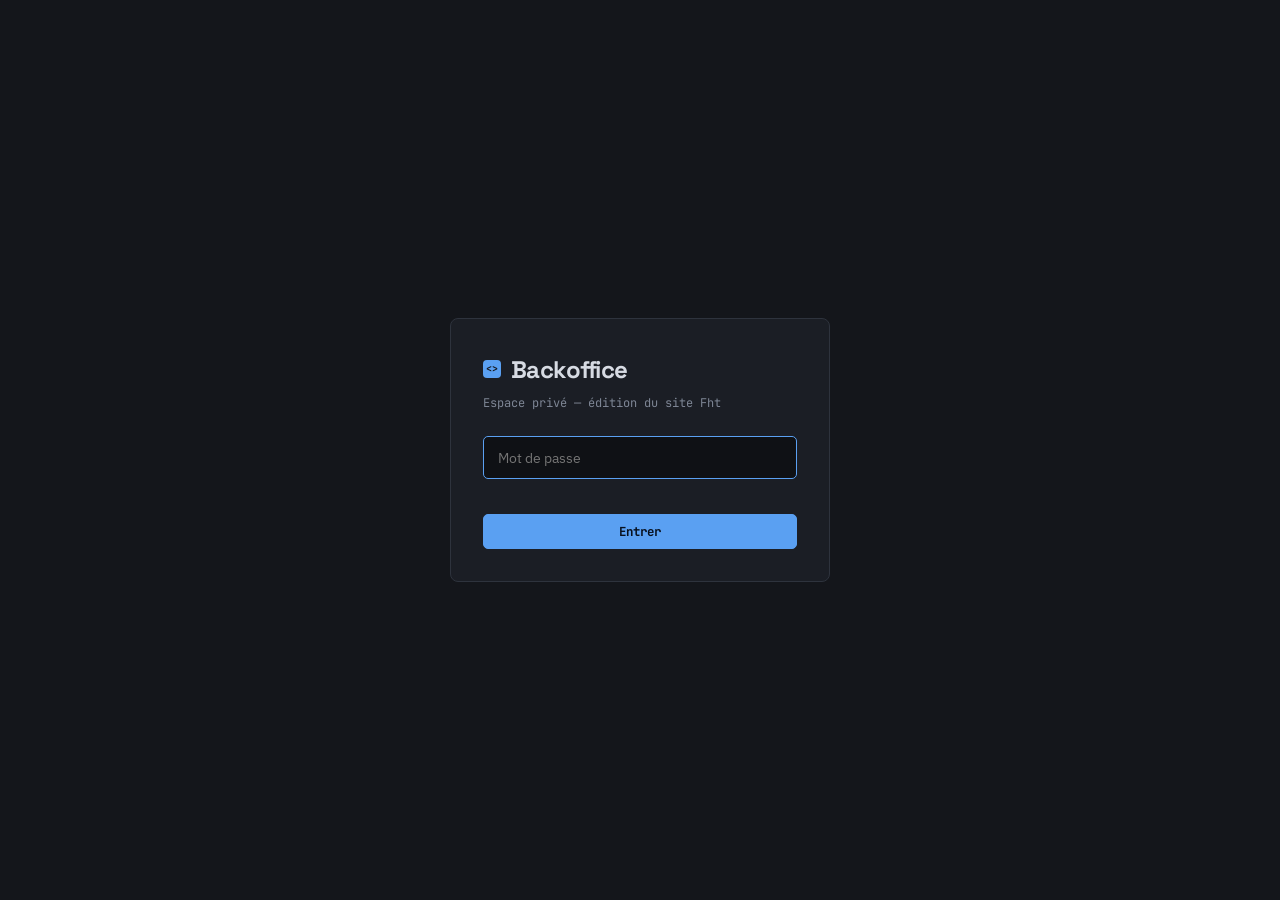
<file: v2/admin.html>
<!DOCTYPE html>
<html lang="fr">
<head>
  <meta charset="UTF-8">
  <meta name="viewport" content="width=device-width, initial-scale=1.0">
  <meta name="robots" content="noindex, nofollow">
  <title>Backoffice · Fht</title>
  <link rel="preconnect" href="https://fonts.googleapis.com">
  <link rel="preconnect" href="https://fonts.gstatic.com" crossorigin>
  <link href="https://fonts.googleapis.com/css2?family=Space+Grotesk:wght@500;600;700&family=IBM+Plex+Sans:wght@400;500;600&family=JetBrains+Mono:wght@400;500;700&display=swap" rel="stylesheet">
  <link rel="stylesheet" href="assets/css/theme.css?v=2">
  <link rel="stylesheet" href="assets/css/admin.css?v=2">
</head>
<body>

  <!-- LOGIN GATE -->
  <div class="gate" id="gate">
    <form class="gate-box" id="gateForm">
      <h1><span class="ico ico-script">&lt;&gt;</span> Backoffice</h1>
      <p>Espace privé — édition du site Fht</p>
      <input type="password" id="gatePass" placeholder="Mot de passe" autocomplete="current-password" autofocus>
      <div class="gate-err" id="gateErr"></div>
      <button type="submit" class="btn btn-primary" style="width:100%; justify-content:center;">Entrer</button>
    </form>
  </div>

  <!-- APP -->
  <div id="app" hidden>
    <div class="topbar">
      <span class="title"><span class="ico ico-script">&lt;&gt;</span> Backoffice · Fht</span>
      <span class="save-state" id="saveState"><span class="dot"></span><span id="saveText">Brouillon local</span></span>
      <span class="size-chip" id="sizeState" title=""></span>
      <span class="spacer"></span>
      <button class="btn" id="btnPreview" title="Ouvrir un aperçu du site avec tes modifs">↗ Aperçu</button>
      <button class="btn" id="btnImport">Importer…</button>
      <button class="btn btn-danger" id="btnReset">Réinitialiser</button>
      <button class="btn" id="btnDownload" title="Sauvegarde locale du fichier">⤓ Télécharger</button>
      <span class="publish-chip" id="publishState"></span>
      <button class="btn btn-primary" id="btnPublish" title="Met le site en ligne à jour">⇧ Publier en ligne</button>
      <input type="file" id="importFile" accept=".js,.json,application/json,text/javascript" hidden>
    </div>

    <div class="admin">
      <nav class="sidebar" id="sidebar">
        <div class="sidebar-label">SECTIONS</div>
        <button class="nav-item active" data-sec="identite"><span class="ico ico-script">&lt;&gt;</span> Identité</button>
        <button class="nav-item" data-sec="stats"><span class="ico ico-model">▦</span> Statistiques</button>
        <button class="nav-item" data-sec="jeux"><span class="ico ico-model">▦</span> Jeux</button>
        <button class="nav-item" data-sec="clips"><span class="ico ico-folder">▤</span> Clips</button>
        <button class="nav-item" data-sec="commissions"><span class="ico ico-server">≡</span> Commissions</button>
        <button class="nav-item" data-sec="footer"><span class="ico ico-gear">●</span> Pied de page</button>
        <button class="nav-item" data-sec="ia"><span class="ico ico-ai">✦</span> Assistant IA</button>
        <button class="nav-item" data-sec="publication"><span class="ico ico-pub">⇧</span> Publication</button>
      </nav>
      <main class="main" id="main"></main>
    </div>
  </div>

  <div class="toast" id="toast"></div>

  <script src="contenu.js?v=2"></script>
  <script src="assets/js/admin.js?v=2"></script>

</body>
</html>
</file>
<file: v2/assets/css/theme.css>
/* ============================================================
   theme.css — Design system partagé (site + backoffice)
   Palette "Roblox Studio dark", typographie et tokens communs.
   ============================================================ */

*, *::before, *::after {
  box-sizing: border-box;
  margin: 0;
  padding: 0;
}

/* Garantit que l'attribut `hidden` masque toujours l'élément,
   même quand une classe lui donne un display (ex. .gate { display:flex }). */
[hidden] { display: none !important; }

:root {
  /* Studio dark theme */
  --void: #14161b;
  --void-2: #0f1115;
  --panel: #1b1e25;
  --panel-2: #22262f;
  --line: #2e333d;
  --line-2: #3a4150;
  --text: #d7dbe3;
  --text-2: #9aa2b1;
  --muted: #7e8695;
  --sel: #5aa0f2;        /* Studio selection blue = accent unique */
  --sel-dim: #2f6fcb;
  --live: #57c06b;       /* status "en ligne" */
  --warn: #e2231a;       /* Roblox red — erreurs uniquement */

  /* Syntaxe — confinée au code */
  --c-kw: #c678dd;
  --c-str: #98c379;
  --c-type: #e5c07b;
  --c-fn: #5aa0f2;
  --c-prop: #e06c75;
  --c-com: #7f848e;

  --font-display: 'Space Grotesk', system-ui, sans-serif;
  --font-body: 'IBM Plex Sans', system-ui, -apple-system, sans-serif;
  --font-mono: 'JetBrains Mono', ui-monospace, monospace;

  --text-xs: 0.75rem;
  --text-sm: 0.875rem;
  --text-base: 1rem;
  --text-lg: 1.125rem;
  --text-xl: 1.375rem;
  --text-2xl: 1.75rem;
  --text-3xl: 2.25rem;
  --text-4xl: clamp(2rem, 4vw, 3rem);
  --text-hero: clamp(3.25rem, 9vw, 6.5rem);

  --space-1: 0.25rem;
  --space-2: 0.5rem;
  --space-3: 0.75rem;
  --space-4: 1rem;
  --space-5: 1.25rem;
  --space-6: 1.5rem;
  --space-8: 2rem;
  --space-10: 2.5rem;
  --space-12: 3rem;
  --space-16: 4rem;
  --space-20: 5rem;
  --space-24: 6rem;

  --max-width: 1180px;
  --radius: 8px;
  --radius-sm: 5px;
  --ease: cubic-bezier(0.16, 1, 0.3, 1);
}

html { scroll-behavior: smooth; }

body {
  font-family: var(--font-body);
  background: var(--void);
  color: var(--text);
  -webkit-font-smoothing: antialiased;
}

img { max-width: 100%; height: auto; display: block; }

a { color: var(--sel); text-decoration: none; transition: color 0.2s ease; }
a:hover { color: var(--text); }

::selection { background: rgba(90, 160, 242, 0.28); color: #fff; }

:focus-visible {
  outline: 2px solid var(--sel);
  outline-offset: 2px;
  border-radius: 2px;
}

/* Instance icon — carré Studio (utilisé partout) */
.ico {
  display: inline-flex;
  align-items: center;
  justify-content: center;
  width: 18px;
  height: 18px;
  border-radius: 4px;
  font-family: var(--font-mono);
  font-size: 10px;
  font-weight: 700;
  line-height: 1;
  flex-shrink: 0;
  color: var(--void);
}
.ico-script { background: var(--sel); }
.ico-model  { background: #8b93a3; }
.ico-folder { background: var(--c-str); }
.ico-server { background: var(--c-prop); }

@media (prefers-reduced-motion: reduce) {
  html { scroll-behavior: auto; }
  *, *::before, *::after {
    animation-duration: 0.01ms !important;
    animation-iteration-count: 1 !important;
    transition-duration: 0.01ms !important;
  }
}
</file>
<file: v2/assets/css/admin.css>
/* ============================================================
   admin.css — Styles du backoffice (admin.html)
   Dépend de theme.css (variables + base).
   ============================================================ */

body { line-height: 1.55; }

.ico-gear { background: var(--text-2); }
.ico-ai { background: var(--c-kw, #c678dd); }
.ico-pub { background: var(--live); }

textarea.ai-prompt {
  min-height: 150px; resize: vertical;
  font-family: var(--font-mono); font-size: 0.75rem; line-height: 1.6;
  white-space: pre-wrap; word-break: break-word;
}

/* === LOGIN === */
.gate {
  position: fixed; inset: 0; z-index: 2000;
  background: var(--void);
  display: flex; align-items: center; justify-content: center;
  padding: 1.5rem;
}
.gate-box {
  width: 100%; max-width: 380px;
  background: var(--panel); border: 1px solid var(--line);
  border-radius: var(--radius); padding: 2rem;
}
.gate-box h1 {
  font-family: var(--font-display); font-size: 1.5rem; font-weight: 700;
  letter-spacing: -0.02em; margin-bottom: 0.35rem;
  display: flex; align-items: center; gap: 0.6rem;
}
.gate-box p { font-family: var(--font-mono); font-size: 0.75rem; color: var(--muted); margin-bottom: 1.5rem; }
.gate-box input {
  width: 100%; background: var(--void-2); border: 1px solid var(--line-2);
  border-radius: var(--radius-sm); padding: 0.7rem 0.9rem; color: var(--text);
  font-family: var(--font-body); font-size: 0.9rem; margin-bottom: 0.85rem;
}
.gate-box input:focus { outline: none; border-color: var(--sel); }
.gate-err { color: var(--warn); font-family: var(--font-mono); font-size: 0.75rem; min-height: 1.1em; margin-bottom: 0.5rem; }

/* === TOPBAR === */
.topbar {
  position: sticky; top: 0; z-index: 50;
  display: flex; align-items: center; gap: 1rem; flex-wrap: wrap;
  padding: 0.75rem 1.25rem;
  background: rgba(20,22,27,0.9); backdrop-filter: blur(12px);
  border-bottom: 1px solid var(--line);
}
.topbar .title {
  font-family: var(--font-display); font-weight: 700; font-size: 1.05rem;
  letter-spacing: -0.02em; display: flex; align-items: center; gap: 0.55rem;
}
.topbar .spacer { flex: 1; }
.save-state {
  font-family: var(--font-mono); font-size: 0.72rem; color: var(--muted);
  display: inline-flex; align-items: center; gap: 0.4rem;
}
.save-state .dot { width: 7px; height: 7px; border-radius: 50%; background: var(--muted); }
.save-state.dirty .dot { background: var(--sel); }
.save-state.saved .dot { background: var(--live); }

.size-chip {
  font-family: var(--font-mono); font-size: 0.72rem; color: var(--muted);
  padding: 0.2rem 0.5rem; border: 1px solid var(--line); border-radius: var(--radius-sm);
}
.size-chip.warn { color: #ffb454; border-color: #6b4a1f; }

.publish-chip {
  font-family: var(--font-mono); font-size: 0.72rem;
  padding: 0.2rem 0.55rem; border-radius: var(--radius-sm); border: 1px solid var(--line);
  white-space: nowrap;
}
.publish-chip.pending { color: var(--sel); border-color: var(--sel-dim); }
.publish-chip.ok { color: var(--live); border-color: rgba(87, 192, 107, 0.4); }

.btn.attention { animation: pulse-attn 1.9s var(--ease) infinite; }
@keyframes pulse-attn {
  0%   { box-shadow: 0 0 0 0 rgba(90, 160, 242, 0.55); }
  70%  { box-shadow: 0 0 0 8px rgba(90, 160, 242, 0); }
  100% { box-shadow: 0 0 0 0 rgba(90, 160, 242, 0); }
}
@media (prefers-reduced-motion: reduce) { .btn.attention { animation: none; } }

.btn {
  font-family: var(--font-mono); font-size: 0.78rem; font-weight: 500;
  padding: 0.5rem 0.9rem; border-radius: var(--radius-sm);
  border: 1px solid var(--line-2); background: transparent; color: var(--text);
  cursor: pointer; transition: all 0.18s ease; white-space: nowrap;
  display: inline-flex; align-items: center; gap: 0.4rem;
}
.btn:hover { border-color: var(--sel); }
.btn-primary { background: var(--sel); color: #08111f; font-weight: 700; border-color: var(--sel); }
.btn-primary:hover { background: #77b2f6; }
.btn-danger:hover { border-color: var(--warn); color: #ff6b64; }
.btn-sm { padding: 0.3rem 0.6rem; font-size: 0.72rem; }

/* === LAYOUT === */
.admin { display: grid; grid-template-columns: 232px 1fr; min-height: calc(100vh - 57px); }

.sidebar { border-right: 1px solid var(--line); padding: 1rem 0.75rem; background: var(--void-2); }
.sidebar-label {
  font-family: var(--font-mono); font-size: 0.68rem; color: var(--muted);
  padding: 0.4rem 0.6rem 0.6rem; letter-spacing: 0.03em;
}
.nav-item {
  display: flex; align-items: center; gap: 0.55rem;
  width: 100%; text-align: left;
  font-family: var(--font-mono); font-size: 0.82rem; color: var(--text-2);
  padding: 0.55rem 0.6rem; border-radius: var(--radius-sm);
  border: none; background: transparent; cursor: pointer; transition: all 0.15s ease;
  margin-bottom: 2px;
}
.nav-item:hover { background: var(--panel); color: var(--text); }
.nav-item.active { background: var(--panel); color: var(--text); box-shadow: inset 2px 0 0 var(--sel); }

.main { padding: 1.75rem 2rem 5rem; max-width: 900px; }
.sec-title { font-family: var(--font-display); font-size: 1.6rem; font-weight: 700; letter-spacing: -0.03em; margin-bottom: 0.3rem; }
.sec-hint { font-family: var(--font-mono); font-size: 0.76rem; color: var(--muted); margin-bottom: 1.75rem; }

.field { margin-bottom: 1.1rem; }
.field label {
  display: block; font-family: var(--font-mono); font-size: 0.72rem;
  color: var(--text-2); margin-bottom: 0.4rem;
}
.field label .opt { color: var(--muted); }
.field input, .field select, .field textarea {
  width: 100%; background: var(--void-2); border: 1px solid var(--line-2);
  border-radius: var(--radius-sm); padding: 0.6rem 0.75rem; color: var(--text);
  font-family: var(--font-body); font-size: 0.88rem; transition: border-color 0.18s ease;
  -webkit-appearance: none; appearance: none;
}
.field input:focus, .field select:focus, .field textarea:focus { outline: none; border-color: var(--sel); }
.field textarea { min-height: 88px; resize: vertical; line-height: 1.6; }
.field.mono textarea, .field.mono input { font-family: var(--font-mono); font-size: 0.82rem; }
.field select {
  cursor: pointer;
  background-image: url("data:image/svg+xml,%3Csvg xmlns='http://www.w3.org/2000/svg' width='12' height='8' viewBox='0 0 12 8'%3E%3Cpath fill='%237e8695' d='M6 8 0 0h12z'/%3E%3C/svg%3E");
  background-repeat: no-repeat; background-position: right 0.75rem center; padding-right: 2.2rem;
}
.row2 { display: grid; grid-template-columns: 1fr 1fr; gap: 0.75rem; }
.row3 { display: grid; grid-template-columns: 2fr 1fr 1fr; gap: 0.75rem; }

/* Cartes d'items (jeux, clips, stats) */
.item {
  background: var(--panel); border: 1px solid var(--line);
  border-radius: var(--radius); padding: 1rem 1.1rem; margin-bottom: 0.85rem;
  transition: border-color 0.15s ease, opacity 0.15s ease, box-shadow 0.15s ease;
}
.item.dragging { opacity: 0.45; }
.item.drag-over { border-color: var(--sel); box-shadow: 0 -2px 0 var(--sel) inset; }

.item-head {
  display: flex; align-items: center; gap: 0.5rem; margin-bottom: 0.85rem;
}
.drag-handle {
  cursor: grab; color: var(--muted); font-size: 0.9rem; line-height: 1;
  padding: 0 0.15rem; user-select: none; letter-spacing: -1px;
}
.drag-handle:hover { color: var(--text); }
.drag-handle:active { cursor: grabbing; }
.item-head .idx { font-family: var(--font-mono); font-size: 0.72rem; color: var(--muted); }
.item-head .item-name { font-family: var(--font-display); font-weight: 600; font-size: 0.95rem; flex: 1; letter-spacing: -0.01em; }
.item-tools { display: flex; gap: 0.3rem; }
.icon-btn {
  width: 28px; height: 28px; border-radius: var(--radius-sm);
  border: 1px solid var(--line-2); background: transparent; color: var(--text-2);
  cursor: pointer; font-size: 0.85rem; line-height: 1; transition: all 0.15s ease;
  display: inline-flex; align-items: center; justify-content: center;
}
.icon-btn:hover { border-color: var(--sel); color: var(--text); }
.icon-btn.del:hover { border-color: var(--warn); color: #ff6b64; }
.icon-btn:disabled { opacity: 0.35; cursor: not-allowed; }

.add-btn {
  width: 100%; padding: 0.7rem; border: 1px dashed var(--line-2);
  background: transparent; color: var(--text-2); border-radius: var(--radius-sm);
  font-family: var(--font-mono); font-size: 0.8rem; cursor: pointer; transition: all 0.18s ease;
}
.add-btn:hover { border-color: var(--sel); color: var(--text); }

/* Images */
.thumbs { display: flex; flex-wrap: wrap; gap: 0.6rem; margin-top: 0.5rem; }
.thumb {
  position: relative; width: 104px; height: 66px; border-radius: var(--radius-sm);
  overflow: hidden; border: 1px solid var(--line-2); background: var(--void-2);
}
.thumb img { width: 100%; height: 100%; object-fit: cover; display: block; }
.thumb .rm {
  position: absolute; top: 3px; right: 3px; width: 20px; height: 20px;
  border-radius: 4px; border: none; background: rgba(15,17,21,0.85); color: #fff;
  cursor: pointer; font-size: 0.75rem; line-height: 1;
}
.thumb .rm:hover { background: var(--warn); }
.upload-row { display: flex; gap: 0.5rem; align-items: center; margin-top: 0.6rem; flex-wrap: wrap; }
.file-label {
  font-family: var(--font-mono); font-size: 0.76rem; color: var(--text-2);
  border: 1px solid var(--line-2); border-radius: var(--radius-sm);
  padding: 0.45rem 0.75rem; cursor: pointer; transition: all 0.15s ease;
}
.file-label:hover { border-color: var(--sel); color: var(--text); }
.file-label input { display: none; }
.cover-preview { width: 100%; aspect-ratio: 16/10; border-radius: var(--radius-sm); overflow: hidden; border: 1px solid var(--line-2); background: var(--void-2); margin-bottom: 0.5rem; display: flex; align-items: center; justify-content: center; }
.cover-preview img { width: 100%; height: 100%; object-fit: cover; }

/* Zones de dépôt (glisser-déposer d'images) */
.dropzone { border-style: dashed; transition: border-color 0.15s ease, background 0.15s ease; }
.dropzone.dropzone-hover { border-color: var(--sel); background: rgba(90,160,242,0.08); }
.dz-hint {
  font-family: var(--font-mono); font-size: 0.72rem; color: var(--muted);
  text-align: center; padding: 0 1rem; pointer-events: none;
}
.thumbs.dropzone { min-height: 72px; align-items: center; padding: 0.5rem; border: 1px dashed var(--line-2); border-radius: var(--radius-sm); }

.note {
  font-family: var(--font-mono); font-size: 0.72rem; color: var(--muted);
  background: var(--void-2); border: 1px solid var(--line);
  border-left: 2px solid var(--sel); border-radius: var(--radius-sm);
  padding: 0.7rem 0.9rem; margin-bottom: 1.5rem; line-height: 1.6;
}
.note.warn { border-left-color: var(--warn); }

/* Toast */
.toast {
  position: fixed; bottom: 1.5rem; left: 50%; transform: translateX(-50%) translateY(140%);
  background: var(--panel); border: 1px solid var(--line-2); border-radius: var(--radius);
  padding: 0.7rem 1.1rem; font-family: var(--font-mono); font-size: 0.8rem;
  color: var(--text); z-index: 200; transition: transform 0.35s var(--ease);
  box-shadow: 0 12px 40px -12px rgba(0,0,0,0.7);
}
.toast.show { transform: translateX(-50%) translateY(0); }
.toast.ok { border-color: var(--live); }
.toast.err { border-color: var(--warn); }

@media (max-width: 760px) {
  .admin { grid-template-columns: 1fr; }
  .sidebar {
    border-right: none; border-bottom: 1px solid var(--line);
    display: flex; overflow-x: auto; padding: 0.5rem;
  }
  .sidebar-label { display: none; }
  .nav-item { white-space: nowrap; margin-bottom: 0; }
  .main { padding: 1.25rem 1rem 4rem; }
  .row2, .row3 { grid-template-columns: 1fr; }
  .topbar { padding: 0.6rem 0.9rem; }
  .topbar .title { font-size: 0.95rem; }
}
</file>
